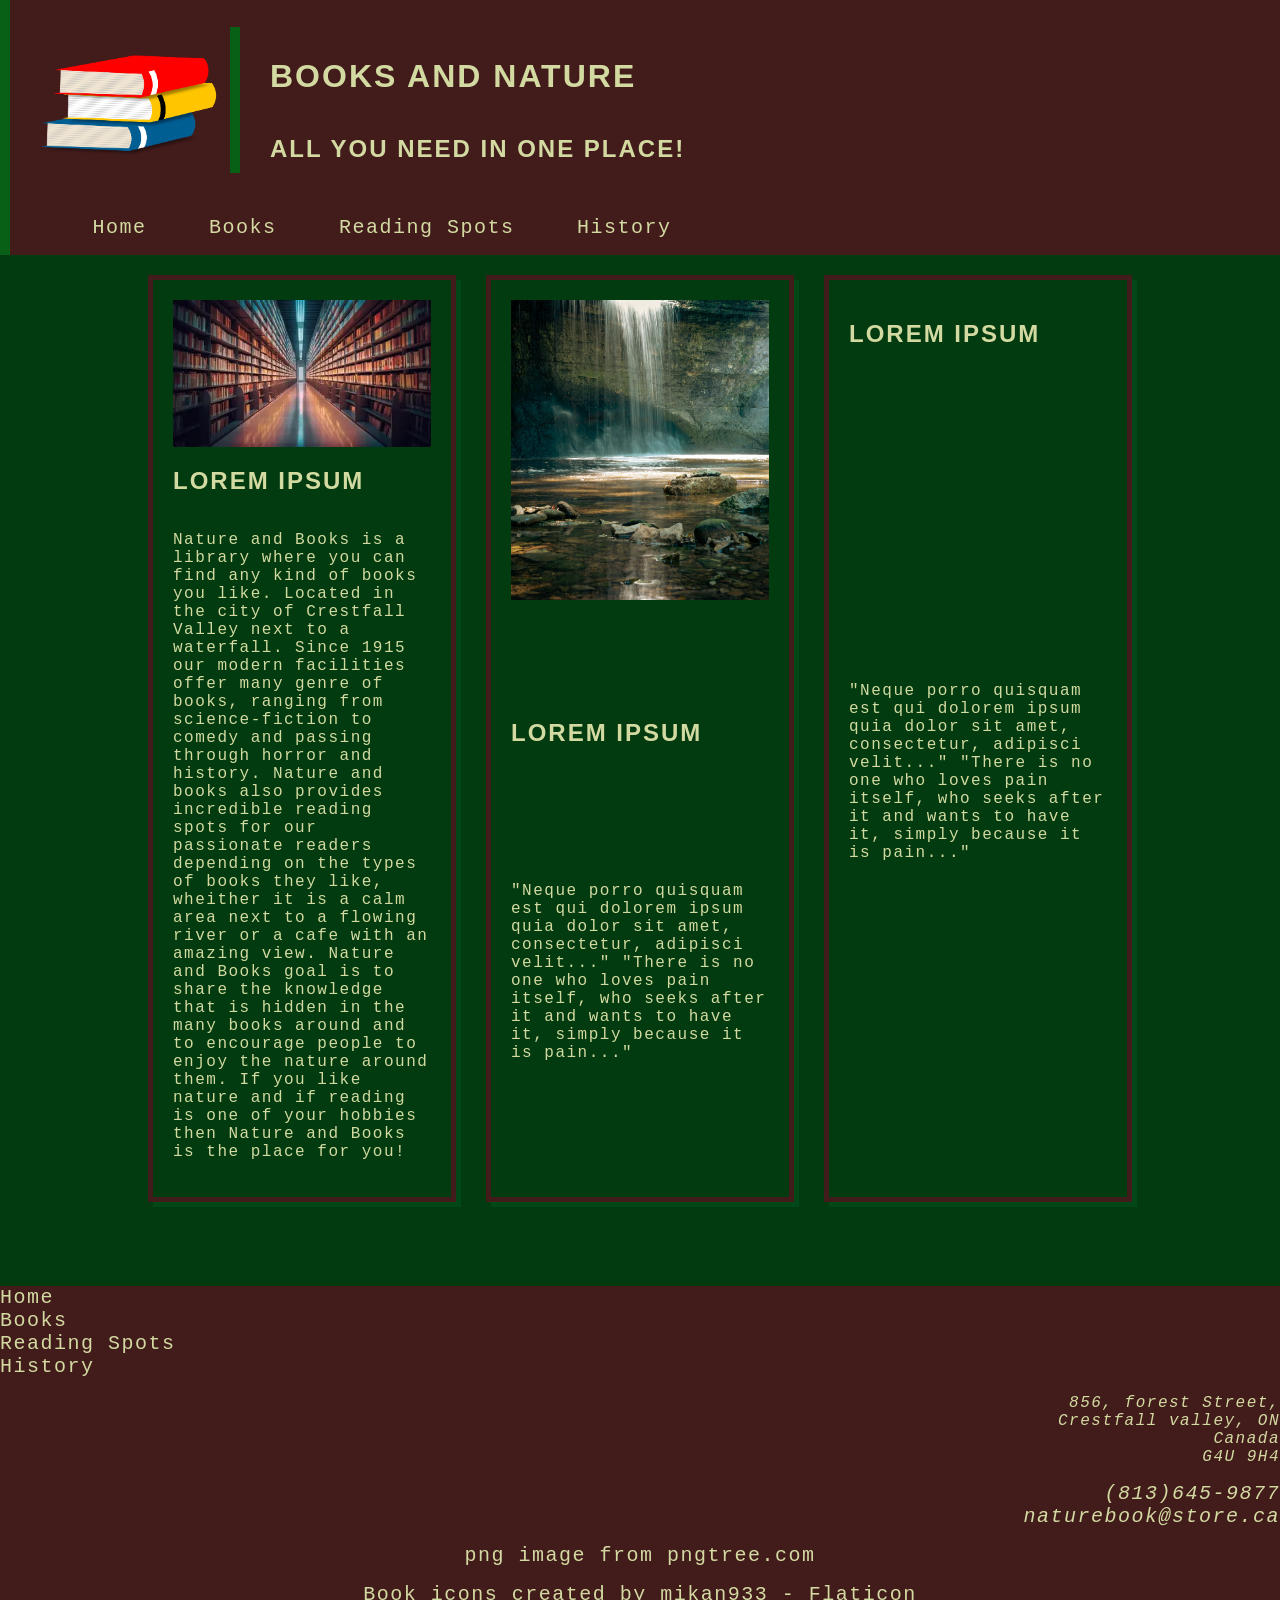
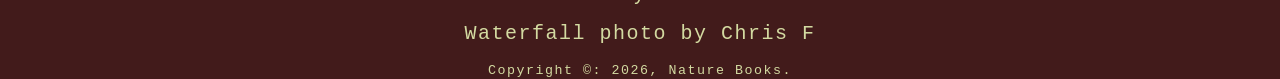
<file: docs/index.html>
<!DOCTYPE html>
<html lang="en">
 <head>
    <meta charset="UTF-8">
    <title>Nature Bookstore</title>
    <link rel="stylesheet" href="styles/site.css">
    <link rel="icon" type="image/x-icon" href="images/favicon.png">
  </head>
  <body>
    <div id="navigation">
    <header>
      <img src="images/book.png" alt="book logo" width:="200" height="200">
      <div class="navText">
        <h1>Books and Nature</h1>
        <h2>All you need in one place!</h2>
        </div>
    </header>
    <nav>
       <ul>
        <li><a href="home.html">Home</a></li>
        <li><a href="bookreservation.html">Books</a></li>
        <li><a href="reading.html">Reading Spots</a></li>
        <li><a href="history.html">History</a></li>
      </ul>
    </nav>
    </div>
    <main class="displayGrid">
    <section class="border">
      <img src="images/library.webp" alt="aisle of shelfs filled with books">
        <h2>Lorem Ipsum</h2>
        <p> Nature and Books is a library where you can find any kind of books you like. Located in the city of Crestfall Valley next to a waterfall. Since 1915 our modern facilities offer many genre of books, ranging from science-fiction to comedy and passing through horror and history. Nature and books also provides incredible reading spots for our passionate readers depending on the types of books they like, wheither it is a calm area next to a flowing river or a cafe with an amazing view. Nature and Books goal is to share the knowledge that is hidden in the many books around and to encourage people to enjoy the nature around them. If you like nature and if reading is one of your hobbies then Nature and Books is the place for you!</p>
    </section>
    <section class="border">
      <img src="images/waterfall.jpg" alt="majestic waterfall" width:="300" height="300">
        <h2>Lorem Ipsum</h2>
        <p>"Neque porro quisquam est qui dolorem ipsum quia dolor sit amet, consectetur, adipisci velit..."
"There is no one who loves pain itself, who seeks after it and wants to have it, simply because it is pain..."</p>
    </section>
    <section class="border">
        <h2>Lorem Ipsum</h2>
        <p>"Neque porro quisquam est qui dolorem ipsum quia dolor sit amet, consectetur, adipisci velit..."
"There is no one who loves pain itself, who seeks after it and wants to have it, simply because it is pain..."</p>
    </section>
    </main>
    <footer>
      <nav>
        <ul>
        <li><a href="home.html">Home</a></li>
        <li><a href="bookreservation.html">Books</a></li>
        <li><a href="reading.html">Reading Spots</a></li>
        <li><a href="history.html">History</a></li>
        </ul>
      </nav>
      <address>
        <p>
          856, forest Street,<br>
          Crestfall valley, ON<br>
          Canada<br>
          G4U 9H4
        </p>
        <a href="tel:8136459877">(813)645-9877</a><br>
        <a href="mailto:naturebook@store.ca">naturebook@store.ca</a>
      </address>
      <p><a href="https://pngtree.com/freepng/stack-of-school-books_7693764.html" target="_blank">png image from pngtree.com</a></p>
      <p><a href="https://www.flaticon.com/free-icons/book" target="_blank">Book icons created by mikan933 - Flaticon</a></p>
      <p><a href="https://www.pexels.com/photo/rocky-plunge-pool-beside-a-waterfall-12878199/" target="_blank">Waterfall photo by Chris F</a></p>
      <small>
        Copyright &copy: 2026, Nature Books.
      </small>
    </footer>
  </body>
  </html>
</file>
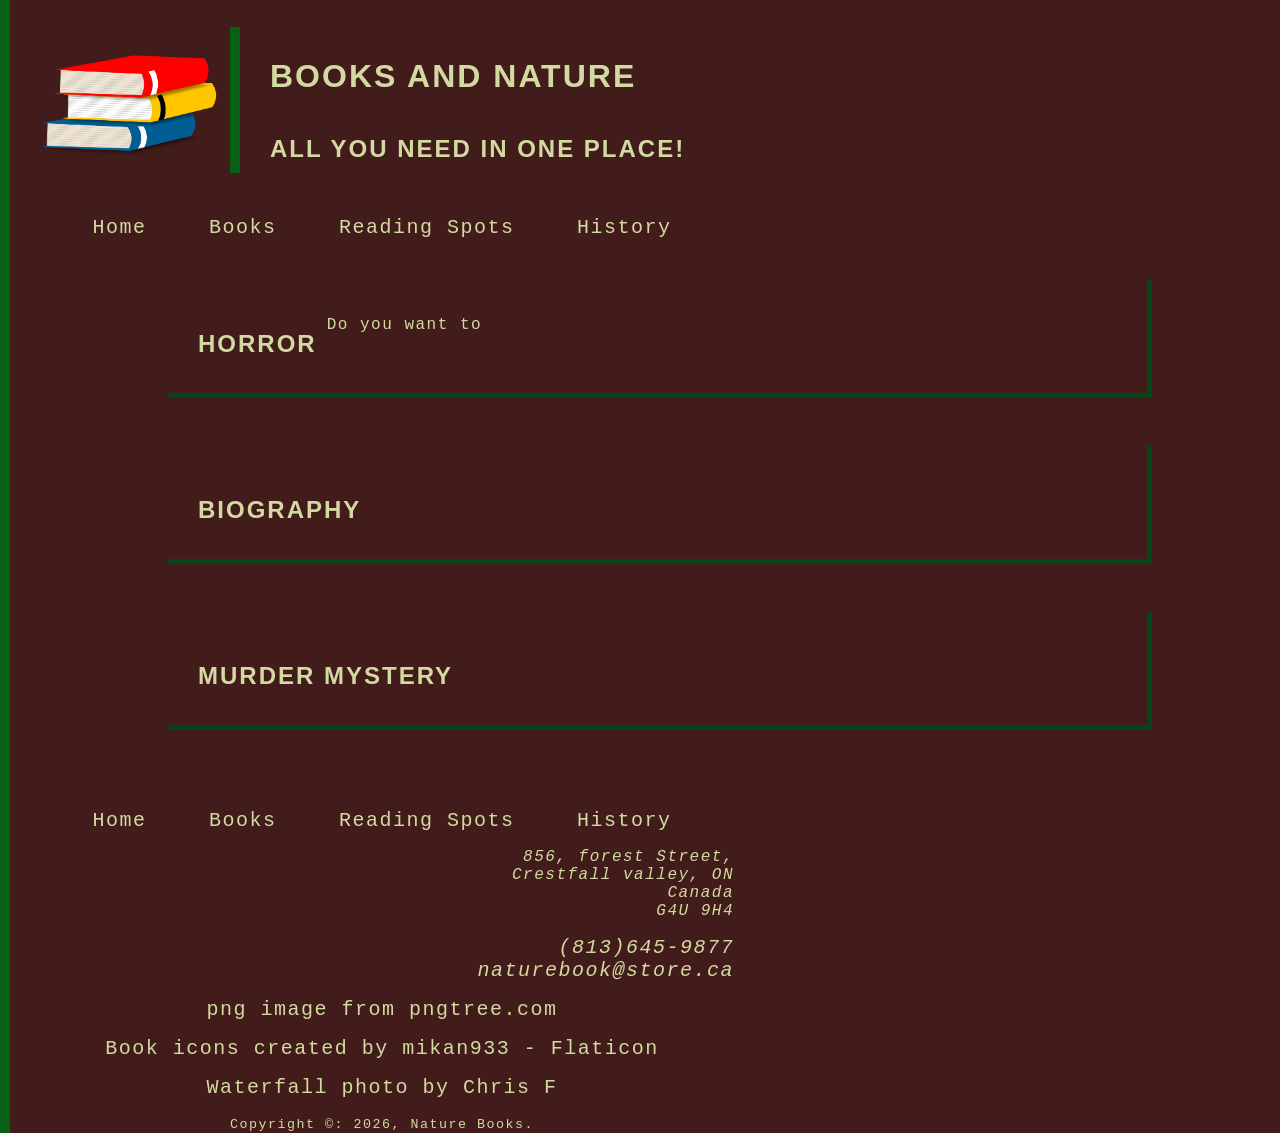
<file: docs/bookreservation.html>
<!DOCTYPE html>
<html lang="en">
 <head>
    <meta charset="UTF-8">
    <title>Nature Bookstore- Book reservation</title>
    <link rel="stylesheet" href="styles/site.css">
    <link rel="icon" type="image/x-icon" href="images/favicon.png">
  </head>
  <body>
    <div id="navigation">
    <header>
      <img src="images/book.png" alt="book logo" width:="200" height="200">
      <div class="navText">
        <h1>Books and Nature</h1>
        <h2>All you need in one place!</h2>
        </div>
    </header>
    <nav>
       <ul>
        <li><a href="index.html">Home</a></li>
        <li><a href="bookreservation.html">Books</a></li>
        <li><a href="reading.html">Reading Spots</a></li>
        <li><a href="history.html">History</a></li>
      </ul>
    </nav>
    <main class-displayGrid>
        <section class="border">
            <h2>Horror</h2>
            <p>Do you want to </p>
        </section>
        <section class="border">
            <h2>Biography</h2>
        </section>
        <section class="border">
            <h2>Murder Mystery</h2>
        </section>
    </main>
    <footer>
      <nav>
        <ul>
        <li><a href="home.html">Home</a></li>
        <li><a href="bookreservation.html">Books</a></li>
        <li><a href="reading.html">Reading Spots</a></li>
        <li><a href="history.html">History</a></li>
        </ul>
      </nav>
      <address>
        <p>
          856, forest Street,<br>
          Crestfall valley, ON<br>
          Canada<br>
          G4U 9H4
        </p>
        <a href="tel:8136459877">(813)645-9877</a><br>
        <a href="mailto:naturebook@store.ca">naturebook@store.ca</a>
      </address>
      <p><a href="https://pngtree.com/freepng/stack-of-school-books_7693764.html" target="_blank">png image from pngtree.com</a></p>
      <p><a href="https://www.flaticon.com/free-icons/book" target="_blank">Book icons created by mikan933 - Flaticon</a></p>
      <p><a href="https://www.pexels.com/photo/rocky-plunge-pool-beside-a-waterfall-12878199/" target="_blank">Waterfall photo by Chris F</a></p>
      <small>
        Copyright &copy: 2026, Nature Books.
      </small>
    </footer>
  </body>
  </html>
</file>
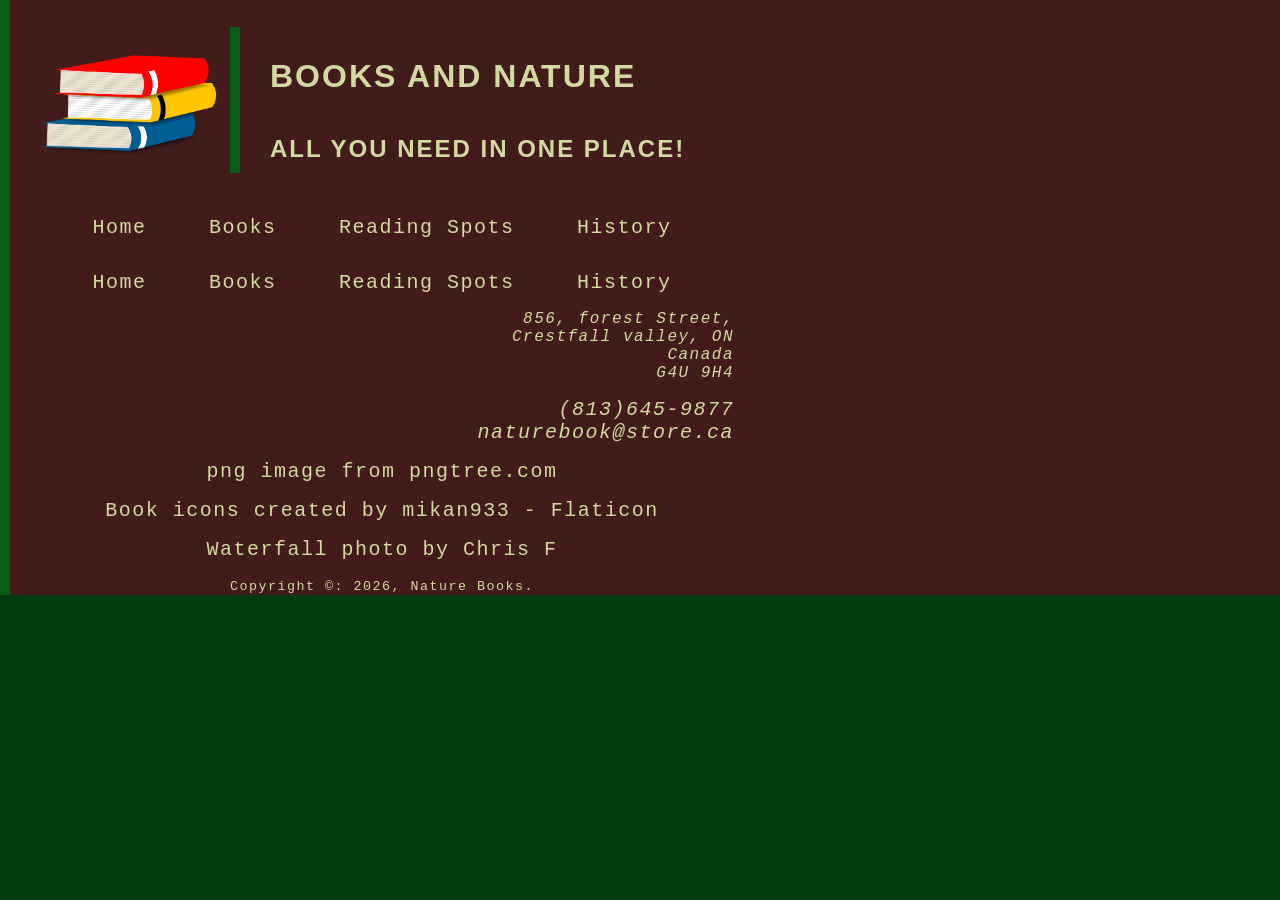
<file: docs/history.html>
<!DOCTYPE html>
<html lang="en">
 <head>
    <meta charset="UTF-8">
    <title>Nature Bookstore- History</title>
    <link rel="stylesheet" href="styles/site.css">
    <link rel="icon" type="image/x-icon" href="images/favicon.png">
  </head>
  <body>
    <div id="navigation">
    <header>
      <img src="images/book.png" alt="book logo" width:="200" height="200">
      <div class="navText">
        <h1>Books and Nature</h1>
        <h2>All you need in one place!</h2>
        </div>
    </header>
    <nav>
       <ul>
        <li><a href="index.html">Home</a></li>
        <li><a href="bookreservation.html">Books</a></li>
        <li><a href="reading.html">Reading Spots</a></li>
        <li><a href="history.html">History</a></li>
      </ul>
    </nav>
    <footer>
      <nav>
        <ul>
        <li><a href="home.html">Home</a></li>
        <li><a href="bookreservation.html">Books</a></li>
        <li><a href="reading.html">Reading Spots</a></li>
        <li><a href="history.html">History</a></li>
        </ul>
      </nav>
      <address>
        <p>
          856, forest Street,<br>
          Crestfall valley, ON<br>
          Canada<br>
          G4U 9H4
        </p>
        <a href="tel:8136459877">(813)645-9877</a><br>
        <a href="mailto:naturebook@store.ca">naturebook@store.ca</a>
      </address>
      <p><a href="https://pngtree.com/freepng/stack-of-school-books_7693764.html" target="_blank">png image from pngtree.com</a></p>
      <p><a href="https://www.flaticon.com/free-icons/book" target="_blank">Book icons created by mikan933 - Flaticon</a></p>
      <p><a href="https://www.pexels.com/photo/rocky-plunge-pool-beside-a-waterfall-12878199/" target="_blank">Waterfall photo by Chris F</a></p>
      <small>
        Copyright &copy: 2026, Nature Books.
      </small>
    </footer>
  </body>
  </html>
</file>
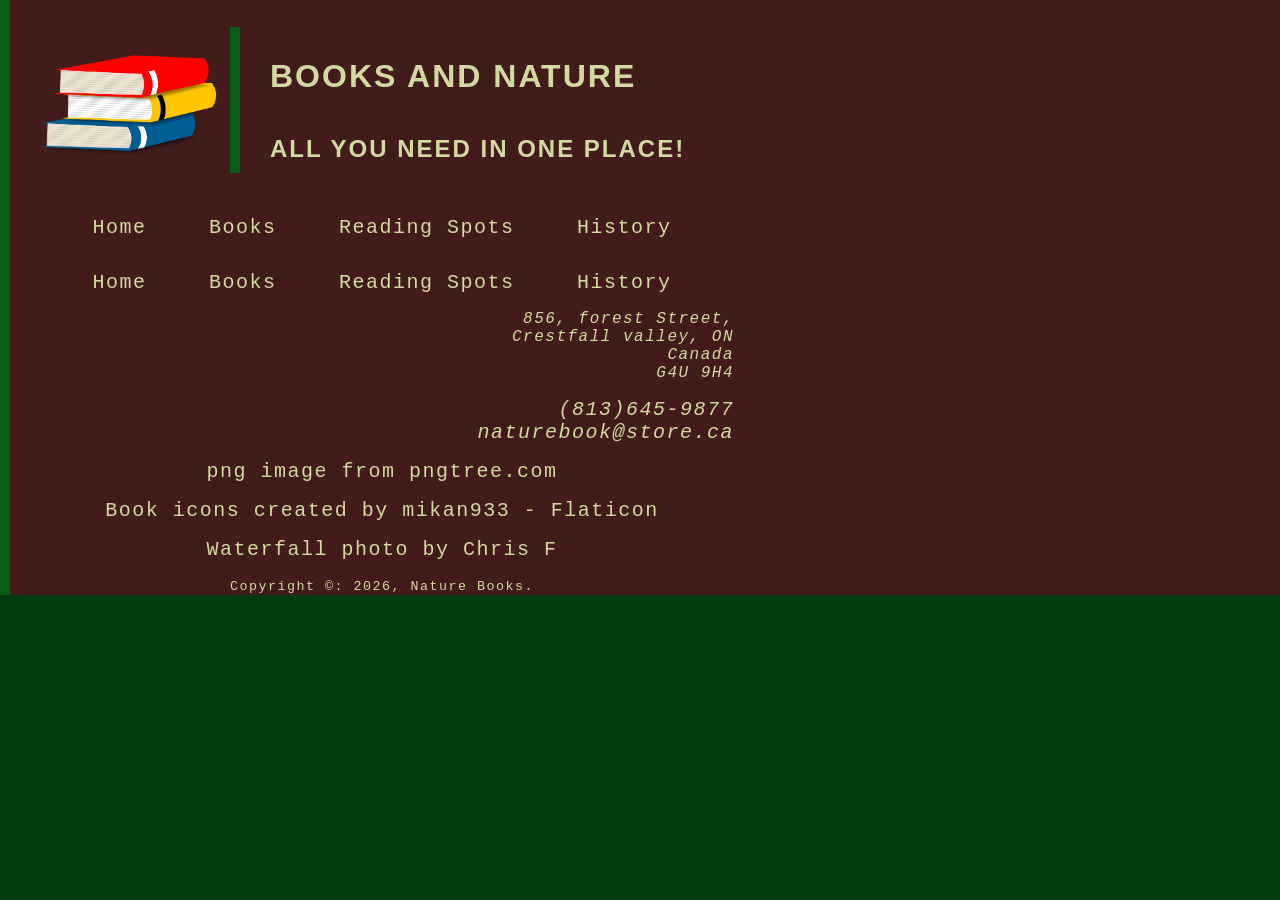
<file: docs/reading.html>
<!DOCTYPE html>
<html lang="en">
 <head>
    <meta charset="UTF-8">
    <title>Nature Bookstore- Reading Spots</title>
    <link rel="stylesheet" href="styles/site.css">
    <link rel="icon" type="image/x-icon" href="images/favicon.png">
  </head>
  <body>
    <div id="navigation">
    <header>
      <img src="images/book.png" alt="book logo" width:="200" height="200">
      <div class="navText">
        <h1>Books and Nature</h1>
        <h2>All you need in one place!</h2>
        </div>
    </header>
    <nav>
       <ul>
        <li><a href="index.html">Home</a></li>
        <li><a href="bookreservation.html">Books</a></li>
        <li><a href="reading.html">Reading Spots</a></li>
        <li><a href="history.html">History</a></li>
      </ul>
    </nav>
    <footer>
      <nav>
        <ul>
        <li><a href="home.html">Home</a></li>
        <li><a href="bookreservation.html">Books</a></li>
        <li><a href="reading.html">Reading Spots</a></li>
        <li><a href="history.html">History</a></li>
        </ul>
      </nav>
      <address>
        <p>
          856, forest Street,<br>
          Crestfall valley, ON<br>
          Canada<br>
          G4U 9H4
        </p>
        <a href="tel:8136459877">(813)645-9877</a><br>
        <a href="mailto:naturebook@store.ca">naturebook@store.ca</a>
      </address>
      <p><a href="https://pngtree.com/freepng/stack-of-school-books_7693764.html" target="_blank">png image from pngtree.com</a></p>
      <p><a href="https://www.flaticon.com/free-icons/book" target="_blank">Book icons created by mikan933 - Flaticon</a></p>
      <p><a href="https://www.pexels.com/photo/rocky-plunge-pool-beside-a-waterfall-12878199/" target="_blank">Waterfall photo by Chris F</a></p>
      <small>
        Copyright &copy: 2026, Nature Books.
      </small>
    </footer>
  </body>
  </html>
</file>
<file: docs/styles/site.css>
* {
    box-sizing: border-box;
}
body {
    font-family:'Courier New', Courier, monospace;
    letter-spacing: 1.5px;
    margin: 0;
    background-color: #023b0f;
    color: #d3daa1;
}
#navigation {
    background-color: #421b1b;

    header {
        display: flex;
        align-items: center;
        flex-wrap: wrap;
    }
     h1 {
           margin-block-end: 0;
           padding: 10px;
           flex-wrap: wrap; 
        }

     h2 {
            margin-block-end: 0;
            padding: 10px;
            flex-wrap: wrap;
    }
    ul {
        padding-inline-start: 0;
    list-style-type: none;
    display: flex;
    justify-content: space-evenly;
    flex-wrap: wrap;
    }
}
h1,h2 {
    text-transform: uppercase;
    letter-spacing: 2px;
    font-family: Verdana, sans-serif;
}
.navText {
    display: flex;
    flex-direction: column;
    flex-wrap: wrap;
}
a {
    text-decoration:none;
    color: #d3daa1;
    list-style: none;
    font-size: 20px;
}
a:hover {
    font-style:italic;
    color: rgb(154, 205, 50);
}

nav ul {
    list-style-type: none;
    padding-inline-start: 0;
}

footer {
    text-align: center;
    background-color: #421b1b;
}

img {
    max-inline-size: 100%;
    display: flex;
    flex-wrap: wrap;
}
section {
    margin-block-end: 3em;
}
main {
    padding: 20px;
    inline-size: 80vi;
    margin-inline: auto;
}

main a {
    border-block-end: 3px solid;
}

 div {
    border-inline-start: 10px solid #076016;
    padding-inline-start: 20px;
}

.border {
    border: 5px solid #421b1b;
    box-shadow: 5px 5px 0px 0px #024717;
    padding: 20px;
    display: flex;
    flex-wrap: wrap;
}
@media (min-width: 768px){
    #navigation {
        display: flex;
        align-items: center;
        justify-content: space-between;
        flex-wrap: wrap;

         nav {
            inline-size: 55vi;
        }
    }
    a:visited {
        color: rgb(154, 205, 50)
    }
    .displayGrid {
        display: grid;
        grid-template-columns: 1fr 1fr 1fr;
        gap: 30px;
    }
    main {
        inline-size: 80vi;
        margin: 0 auto;
    }
        footer nav {
        text-align: left;
    }

    footer address {
        text-align: right;
    }

}
</file>
